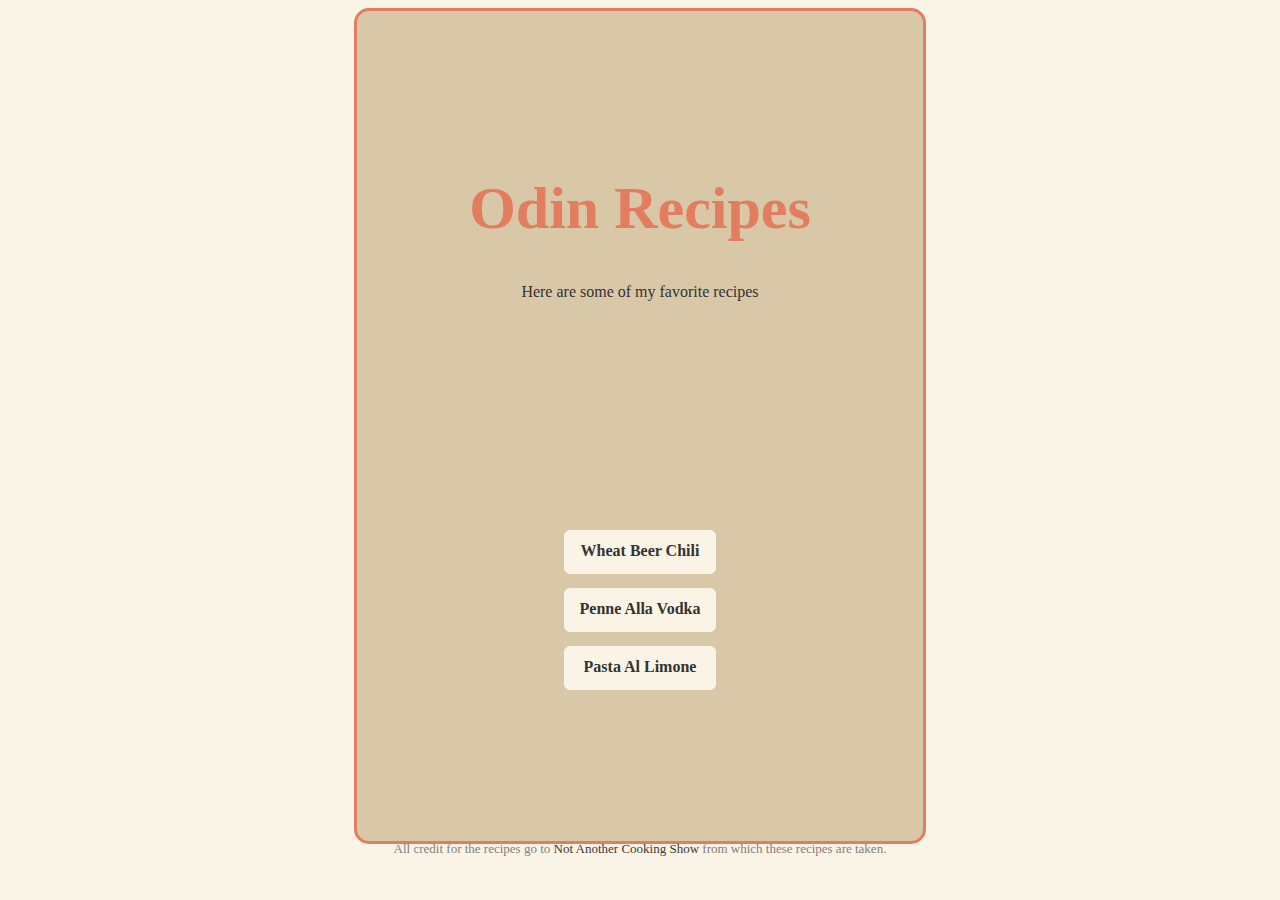
<file: index.html>
<!DOCTYPE html>
<html lang="en">
<head>
    <meta charset="UTF-8">
    <meta name="viewport" content="width=device-width, initial-scale=1.0">
    <title>Odin Recipes</title>
    <link rel="stylesheet" href="styles.css">
</head>
<body>
    <div class="container-main">
        <div class="container-heading">
            <h1>Odin Recipes</h1>
            <p> Here are some of my favorite recipes</p>
        </div>
        <ul>
            <li><a href="recipes/wheat_beer_chili.html">Wheat Beer Chili</a></li>
            <li><a href="recipes/penne_alla_vodka.html">Penne Alla Vodka</a></li>
            <li><a href="recipes/pasta_al_limone.html">Pasta Al Limone</a></li>
        </ul>
        <p class="credits index">All credit for the recipes go to <a href="https://www.notanothercookingshow.tv/" target="_blank">Not Another Cooking Show</a> from which these recipes are taken.</p>
    </div>
    
</body>
</html>
</file>
<file: styles.css>
:root {
    --font-family: Georgia, 'Times New Roman', Times, serif;
    --text-color: #333333;
    --background-color: #FAF4E6;
    --container-bg-color: #D9C8A7;
    --primary-accent: #E27D60;
    --secondary-accent: #85A392;
    --highlight-color: #F3B431;
    --muted-color: #9e7f41;
    --link-hover-text: #FAF4E6;
    
    font-family: var(--font-family);
    font-size: 62.5%; /* Base font size set to 62.5% for easy rem calculations */
}

/* Body styling */
body {
    font-size: 1.6rem; /* Base font size for accesibilty purposes */
    height: 95vh;
    display: flex;
    flex-direction: column;
    align-items: center;
    background-color: var(--background-color);
    color: var(--text-color);
}

/* Main container styling */
.container-main {
    background-color: var(--container-bg-color);
    border: 3px solid var(--primary-accent);
    border-radius: 15px;
    display: flex;
    flex-direction: column;
    justify-content: space-around;
    align-items: center;
    height: 90%;
    width: 40%;
    padding: 30px;
    text-align: center;
}

/* Heading styling */
h1 {
    color: var(--primary-accent);
    
    font-size: 6rem;
}

/* Credits section */
.credits.index{
    position: absolute;
    bottom: 30px;
    font-size: 1.3rem;
    color: grey;
}

.credits a {
    text-decoration: none;
    color: rgb(58, 56, 56);
}

/* List styling */
ul {
    list-style-type: none;
    padding: 0;
}

li {
    margin: 10px 0;
}

/* Anchor link styling */
li a {
    display: block;
    padding: 12px 16px;
    color: var(--text-color);
    text-decoration: none;
    background-color: var(--background-color);
    border: 2px solid var(--container-bg-color);
    border-radius: 8px;
    font-size: 1.6rem;
    font-weight: bold;
    transition: all 0.3s ease-in-out;
}

/* Hover effect */
li a:hover {
    background-color: var(--primary-accent);
    color: #ffffff;
    border-color: var(--highlight-color);
    transform: translateY(-3px);
    box-shadow: 0 4px 10px rgba(0, 0, 0, 0.1);
}

/* Visited links */
li a:visited {
    color: var(--muted-color);
}


/* Focus (active) state */
li a:active {
    background-color: var(--secondary-accent);
    color: #ffffff;
    border-color: var(--primary-accent);
    transform: scale(0.98);
}


/* Hover underline animation */
li a::after {
    content: "";
    display: block;
    width: 0%;
    height: 2px;
    background: var(--highlight-color); 
    transition: width 0.3s ease-in-out;
}

li a:hover::after {
    width: 100%;
}

/* Force the color in case any styles override it */
li a:hover, li a:hover:visited {
    color: #FFFFFF !important;
}
</file>
